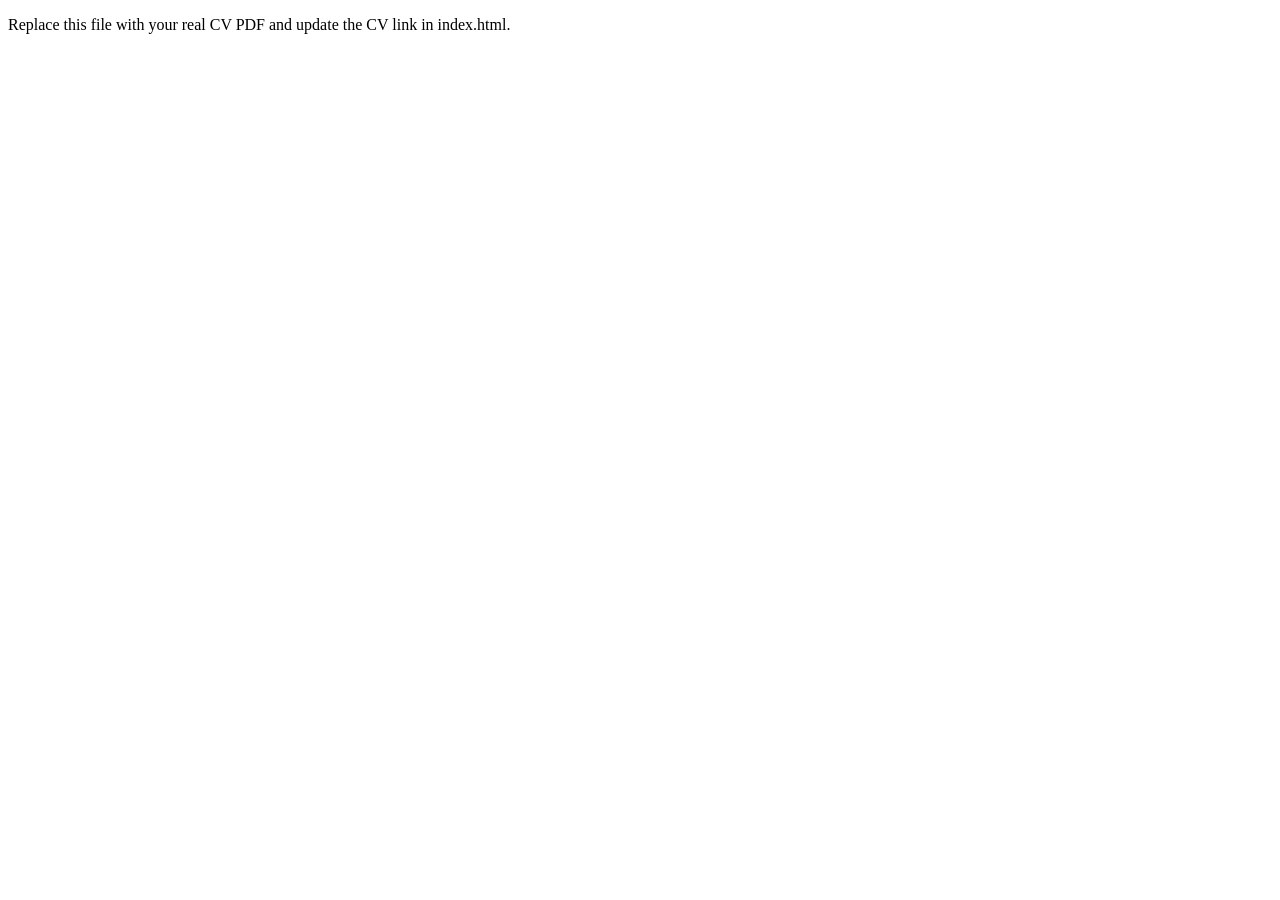
<file: data/cv.html>
<!DOCTYPE HTML>
<html lang="en">
  <head>
    <meta charset="UTF-8">
    <title>CV Placeholder</title>
    <meta name="viewport" content="width=device-width, initial-scale=1">
  </head>
  <body>
    <p>Replace this file with your real CV PDF and update the CV link in index.html.</p>
  </body>
</html>
</file>
